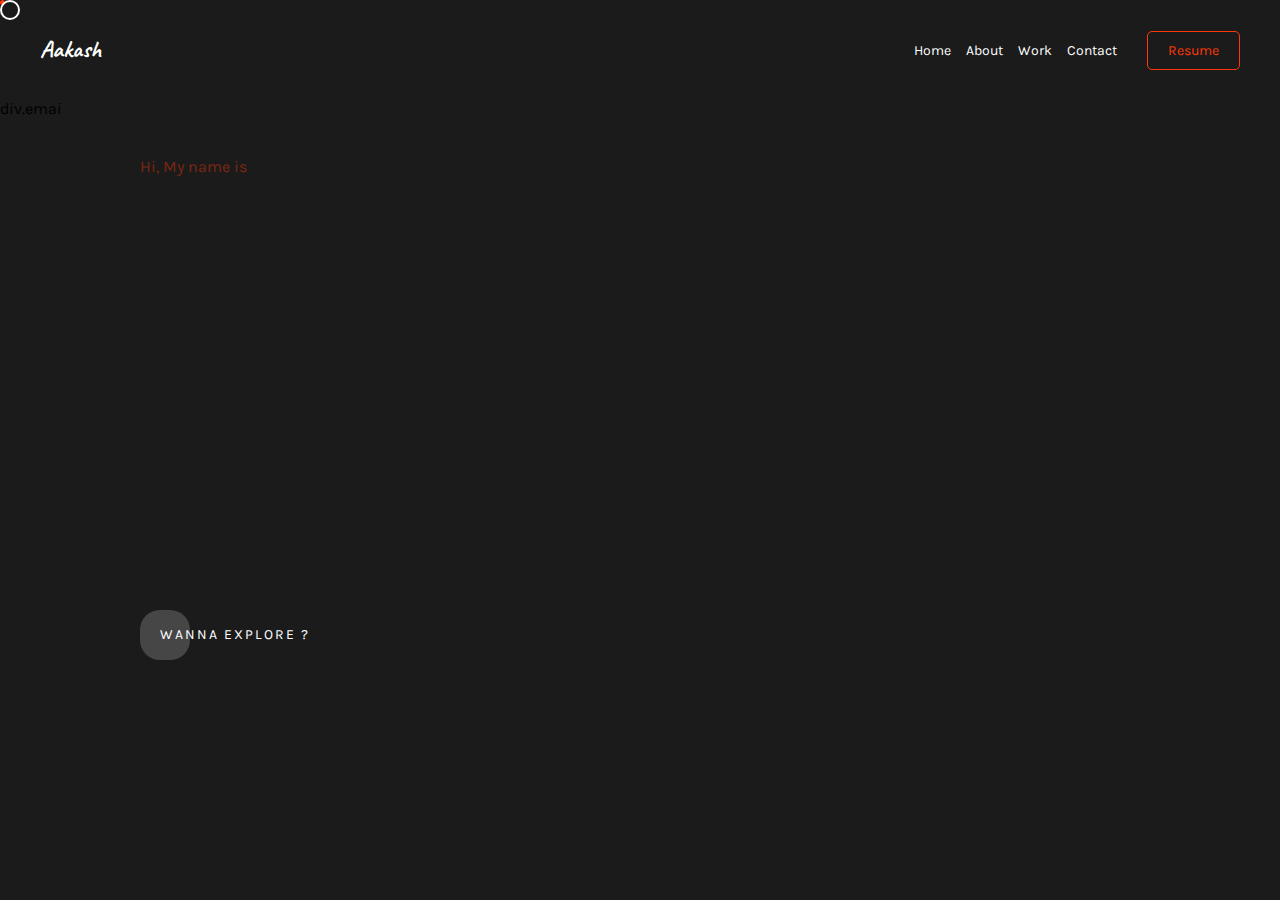
<file: index.html>
<!DOCTYPE html>
<html lang="en">
<head>
    <meta charset="UTF-8">
    <meta http-equiv="X-UA-Compatible" content="IE=edge">
    <meta name="viewport" content="width=device-width, initial-scale=1.0">
    <title>Aakash Thapa</title>
    <script src="https://cdnjs.cloudflare.com/ajax/libs/gsap/3.7.0/gsap.min.js"></script>
    <!-- FontAwesome -->
    <link rel="stylesheet" href="https://cdnjs.cloudflare.com/ajax/libs/font-awesome/5.15.3/css/all.min.css" integrity="sha512-iBBXm8fW90+nuLcSKlbmrPcLa0OT92xO1BIsZ+ywDWZCvqsWgccV3gFoRBv0z+8dLJgyAHIhR35VZc2oM/gI1w==" crossorigin="anonymous" referrerpolicy="no-referrer" />
    <!-- CSS -->
    <link rel="stylesheet" href="./static/css/main.css">
</head>
<body>
    <div class="custom_cursor">
    </div>
    <div class="custom_cursor_two">
        
    </div>

    <nav>
        <div class="nav_logo">
            <h2>Aakash</h2>
        </div>
        <div class="nav_items">
            <ul class="nav_links">
                <li><a href="#">Home</a></li>
                <li><a href="#">About</li>
                <li><a href="#">Work</a></li>
                <li><a href="#">Contact</a></li>
                
            </ul>
            <div class="ext_links">
                <a href="#">Resume</a>
            </div>
        </div>
        <div class="burger_menu">
            <div class="first_item first_item_animate"></div>
            <div class="second_item second_item_animate"></div>
            <div class="third_item"></div>
        </div>

    </nav>
    <!-- Layouts 1 -->
    <div class="social_media_bar">
        <div class="social_media_icons">
            <a href="#"><i class="fab fa-github"></i></a>
            <a href="#"><i class="fab fa-instagram"></i></a>
            <a href="#"><i class="fab fa-facebook-f"></i></a>
            <a href="#"><i class="fab fa-twitter"></i></a>
        </div>
        <div class="bottom_line">

        </div>
    </div>

    div.emai
    <!-- Hero Section -->
    <div class="main_section">
        <div class="main_section_content">
            <div class="main_section_header">
                <p class="main_anime1">Hi, My name is</p>
                
                <h2 class="main_anime1">Aakash Thapa</h2>
            </div>
            <div class="main_section_callback_text">
                <h2 class="main_anime1">A Creative Bold Design <br> To Help you Level Up your <br> Brand + Biz</h2>
            </div>
            <div class="main_section_info">
                <p class = "main_anime1">I am a creative web developer, I can help you with <br> building your design into upstanding website from <br> scratch.</p>
            </div>
            <div class="call_back_btn">
                <a href="#">WANNA EXPLORE ?</a>
            </div>
            
        </div>
    </div>
    <!-- Script -->
    <script src="./static/js/cursor.js"></script>
    <script src="./static/js/nav.js"></script>
    <script src="./static/js/index_event.js"></script>

</body>
</html>
</file>
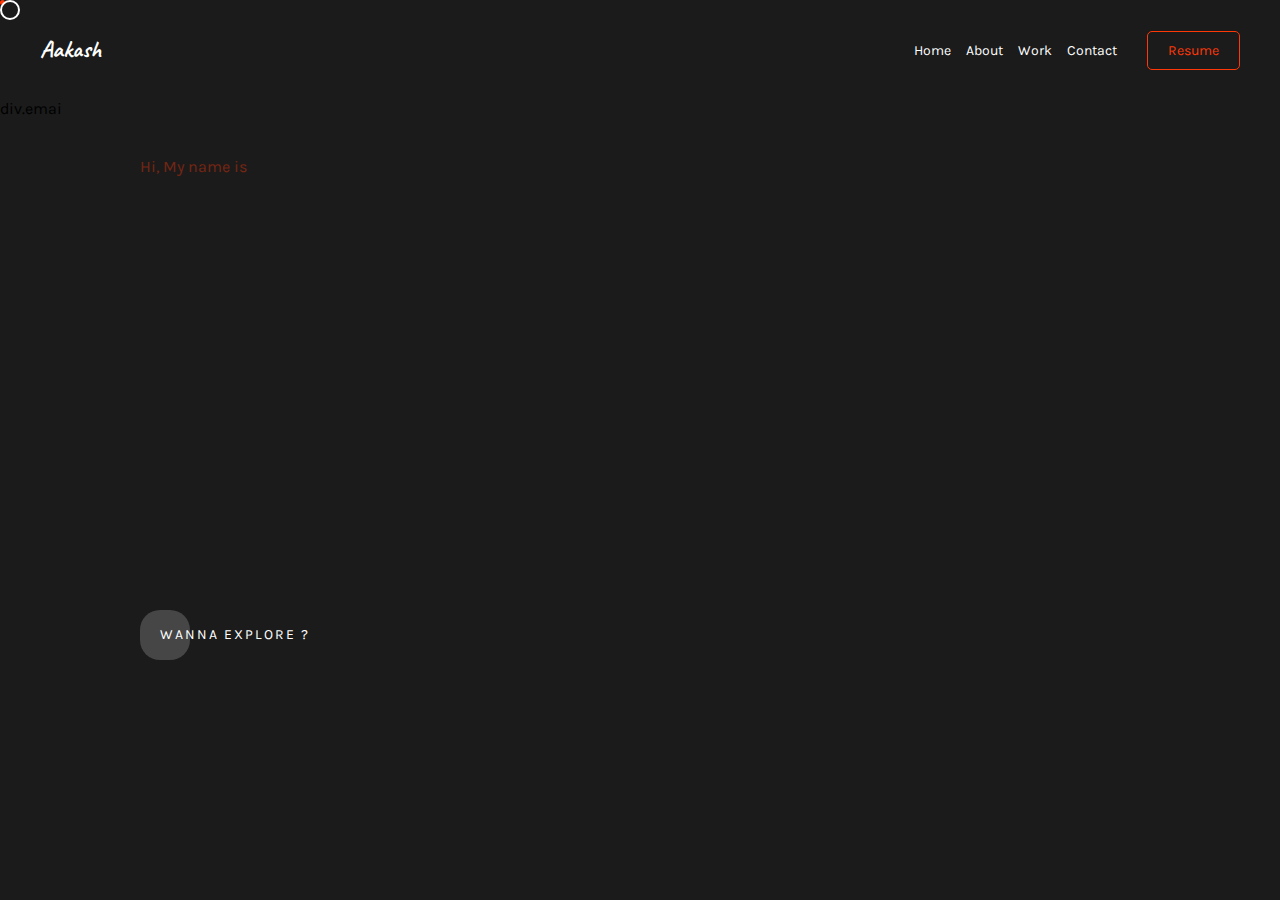
<file: templates/index.html>
<!DOCTYPE html>
<html lang="en">
<head>
    <meta charset="UTF-8">
    <meta http-equiv="X-UA-Compatible" content="IE=edge">
    <meta name="viewport" content="width=device-width, initial-scale=1.0">
    <title>Aakash Thapa</title>
    <script src="https://cdnjs.cloudflare.com/ajax/libs/gsap/3.7.0/gsap.min.js"></script>
    <!-- FontAwesome -->
    <link rel="stylesheet" href="https://cdnjs.cloudflare.com/ajax/libs/font-awesome/5.15.3/css/all.min.css" integrity="sha512-iBBXm8fW90+nuLcSKlbmrPcLa0OT92xO1BIsZ+ywDWZCvqsWgccV3gFoRBv0z+8dLJgyAHIhR35VZc2oM/gI1w==" crossorigin="anonymous" referrerpolicy="no-referrer" />
    <!-- CSS -->
    <link rel="stylesheet" href="../static/css/main.css">
</head>
<body>
    <div class="custom_cursor">
    </div>
    <div class="custom_cursor_two">
        
    </div>

    <nav>
        <div class="nav_logo">
            <h2>Aakash</h2>
        </div>
        <div class="nav_items">
            <ul class="nav_links">
                <li><a href="#">Home</a></li>
                <li><a href="#">About</li>
                <li><a href="#">Work</a></li>
                <li><a href="#">Contact</a></li>
                
            </ul>
            <div class="ext_links">
                <a href="#">Resume</a>
            </div>
        </div>
        <div class="burger_menu">
            <div class="first_item first_item_animate"></div>
            <div class="second_item second_item_animate"></div>
            <div class="third_item"></div>
        </div>

    </nav>
    <!-- Layouts 1 -->
    <div class="social_media_bar">
        <div class="social_media_icons">
            <a href="#"><i class="fab fa-github"></i></a>
            <a href="#"><i class="fab fa-instagram"></i></a>
            <a href="#"><i class="fab fa-facebook-f"></i></a>
            <a href="#"><i class="fab fa-twitter"></i></a>
        </div>
        <div class="bottom_line">

        </div>
    </div>

    div.emai
    <!-- Hero Section -->
    <div class="main_section">
        <div class="main_section_content">
            <div class="main_section_header">
                <p class="main_anime1">Hi, My name is</p>
                
                <h2 class="main_anime1">Aakash Thapa</h2>
            </div>
            <div class="main_section_callback_text">
                <h2 class="main_anime1">A Creative Bold Design <br> To Help you Level Up your <br> Brand + Biz</h2>
            </div>
            <div class="main_section_info">
                <p class = "main_anime1">I am a creative web developer, I can help you with <br> building your design into upstanding website from <br> scratch.</p>
            </div>
            <div class="call_back_btn">
                <a href="#">WANNA EXPLORE ?</a>
            </div>
            
        </div>
    </div>
    <!-- Script -->
    <script src="../static/js/cursor.js"></script>
    <script src="../static/js/nav.js"></script>
    <script src="../static/js/index_event.js"></script>

</body>
</html>
</file>
<file: static/css/main.css>
/*! normalize.css v8.0.1 | MIT License | github.com/necolas/normalize.css */
/* Document
   ========================================================================== */
/**
 * 1. Correct the line height in all browsers.
 * 2. Prevent adjustments of font size after orientation changes in iOS.
 */
@import url("https://fonts.googleapis.com/css2?family=Karla:ital,wght@0,200;0,300;0,400;0,500;0,600;0,700;0,800;1,200;1,300;1,400;1,500;1,600;1,700;1,800&display=swap");
@import url("https://fonts.googleapis.com/css2?family=Caveat:wght@400;500;600;700&family=Karla:ital,wght@0,200;0,300;0,400;0,500;0,600;0,700;0,800;1,200;1,300;1,400;1,500;1,600;1,700;1,800&display=swap");
@import url("https://fonts.googleapis.com/css2?family=Caveat:wght@400;500;600;700&family=Karla:ital,wght@0,200;0,300;0,400;0,500;0,600;0,700;0,800;1,200;1,300;1,400;1,500;1,600;1,700;1,800&family=Poppins:ital,wght@0,100;0,200;0,300;0,400;0,500;0,600;0,700;1,100;1,200;1,300;1,500;1,600&display=swap");
@import url("https://fonts.googleapis.com/css2?family=KoHo:wght@200;300;400;500;600;700&display=swap");
html {
  line-height: 1.15;
  /* 1 */
  -webkit-text-size-adjust: 100%;
  /* 2 */
}

/* Sections
     ========================================================================== */
/**
   * Remove the margin in all browsers.
   */
body {
  margin: 0;
}

/**
   * Render the `main` element consistently in IE.
   */
main {
  display: block;
}

/**
   * Correct the font size and margin on `h1` elements within `section` and
   * `article` contexts in Chrome, Firefox, and Safari.
   */
h1 {
  font-size: 2em;
  margin: 0.67em 0;
}

/* Grouping content
     ========================================================================== */
/**
   * 1. Add the correct box sizing in Firefox.
   * 2. Show the overflow in Edge and IE.
   */
hr {
  box-sizing: content-box;
  /* 1 */
  height: 0;
  /* 1 */
  overflow: visible;
  /* 2 */
}

/**
   * 1. Correct the inheritance and scaling of font size in all browsers.
   * 2. Correct the odd `em` font sizing in all browsers.
   */
pre {
  font-family: monospace, monospace;
  /* 1 */
  font-size: 1em;
  /* 2 */
}

/* Text-level semantics
     ========================================================================== */
/**
   * Remove the gray background on active links in IE 10.
   */
a {
  background-color: transparent;
}

/**
   * 1. Remove the bottom border in Chrome 57-
   * 2. Add the correct text decoration in Chrome, Edge, IE, Opera, and Safari.
   */
abbr[title] {
  border-bottom: none;
  /* 1 */
  text-decoration: underline;
  /* 2 */
  text-decoration: underline dotted;
  /* 2 */
}

/**
   * Add the correct font weight in Chrome, Edge, and Safari.
   */
b,
strong {
  font-weight: bolder;
}

/**
   * 1. Correct the inheritance and scaling of font size in all browsers.
   * 2. Correct the odd `em` font sizing in all browsers.
   */
code,
kbd,
samp {
  font-family: monospace, monospace;
  /* 1 */
  font-size: 1em;
  /* 2 */
}

/**
   * Add the correct font size in all browsers.
   */
small {
  font-size: 80%;
}

/**
   * Prevent `sub` and `sup` elements from affecting the line height in
   * all browsers.
   */
sub,
sup {
  font-size: 75%;
  line-height: 0;
  position: relative;
  vertical-align: baseline;
}

sub {
  bottom: -0.25em;
}

sup {
  top: -0.5em;
}

/* Embedded content
     ========================================================================== */
/**
   * Remove the border on images inside links in IE 10.
   */
img {
  border-style: none;
}

/* Forms
     ========================================================================== */
/**
   * 1. Change the font styles in all browsers.
   * 2. Remove the margin in Firefox and Safari.
   */
button,
input,
optgroup,
select,
textarea {
  font-family: inherit;
  /* 1 */
  font-size: 100%;
  /* 1 */
  line-height: 1.15;
  /* 1 */
  margin: 0;
  /* 2 */
}

/**
   * Show the overflow in IE.
   * 1. Show the overflow in Edge.
   */
button,
input {
  /* 1 */
  overflow: visible;
}

/**
   * Remove the inheritance of text transform in Edge, Firefox, and IE.
   * 1. Remove the inheritance of text transform in Firefox.
   */
button,
select {
  /* 1 */
  text-transform: none;
}

/**
   * Correct the inability to style clickable types in iOS and Safari.
   */
button,
[type="button"],
[type="reset"],
[type="submit"] {
  -webkit-appearance: button;
}

/**
   * Remove the inner border and padding in Firefox.
   */
button::-moz-focus-inner,
[type="button"]::-moz-focus-inner,
[type="reset"]::-moz-focus-inner,
[type="submit"]::-moz-focus-inner {
  border-style: none;
  padding: 0;
}

/**
   * Restore the focus styles unset by the previous rule.
   */
button:-moz-focusring,
[type="button"]:-moz-focusring,
[type="reset"]:-moz-focusring,
[type="submit"]:-moz-focusring {
  outline: 1px dotted ButtonText;
}

/**
   * Correct the padding in Firefox.
   */
fieldset {
  padding: 0.35em 0.75em 0.625em;
}

/**
   * 1. Correct the text wrapping in Edge and IE.
   * 2. Correct the color inheritance from `fieldset` elements in IE.
   * 3. Remove the padding so developers are not caught out when they zero out
   *    `fieldset` elements in all browsers.
   */
legend {
  box-sizing: border-box;
  /* 1 */
  color: inherit;
  /* 2 */
  display: table;
  /* 1 */
  max-width: 100%;
  /* 1 */
  padding: 0;
  /* 3 */
  white-space: normal;
  /* 1 */
}

/**
   * Add the correct vertical alignment in Chrome, Firefox, and Opera.
   */
progress {
  vertical-align: baseline;
}

/**
   * Remove the default vertical scrollbar in IE 10+.
   */
textarea {
  overflow: auto;
}

/**
   * 1. Add the correct box sizing in IE 10.
   * 2. Remove the padding in IE 10.
   */
[type="checkbox"],
[type="radio"] {
  box-sizing: border-box;
  /* 1 */
  padding: 0;
  /* 2 */
}

/**
   * Correct the cursor style of increment and decrement buttons in Chrome.
   */
[type="number"]::-webkit-inner-spin-button,
[type="number"]::-webkit-outer-spin-button {
  height: auto;
}

/**
   * 1. Correct the odd appearance in Chrome and Safari.
   * 2. Correct the outline style in Safari.
   */
[type="search"] {
  -webkit-appearance: textfield;
  /* 1 */
  outline-offset: -2px;
  /* 2 */
}

/**
   * Remove the inner padding in Chrome and Safari on macOS.
   */
[type="search"]::-webkit-search-decoration {
  -webkit-appearance: none;
}

/**
   * 1. Correct the inability to style clickable types in iOS and Safari.
   * 2. Change font properties to `inherit` in Safari.
   */
::-webkit-file-upload-button {
  -webkit-appearance: button;
  /* 1 */
  font: inherit;
  /* 2 */
}

/* Interactive
     ========================================================================== */
/*
   * Add the correct display in Edge, IE 10+, and Firefox.
   */
details {
  display: block;
}

/*
   * Add the correct display in all browsers.
   */
summary {
  display: list-item;
}

/* Misc
     ========================================================================== */
/**
   * Add the correct display in IE 10+.
   */
template {
  display: none;
}

/**
   * Add the correct display in IE 10.
   */
[hidden] {
  display: none;
}

* {
  margin: 0;
  padding: 0;
  cursor: none;
  box-sizing: border-box;
}

h1, h2, h3, h4, h5, h6, p {
  color: #fff;
}

body {
  background-color: #1b1b1b;
  font-family: "karla", sans-serif;
  cursor: none;
}

.container {
  width: 1000px;
  margin: 0 auto;
}

@media only screen and (max-width: 1050px) {
  .container {
    width: 90%;
  }
}

a {
  text-decoration: none;
  font-family: "karla", sans-serif;
  font-size: 14px;
  color: #fff;
}

nav {
  width: 1200px;
  height: 100px;
  margin: 0 auto;
  display: flex;
  justify-content: space-between;
  align-items: center;
  flex-direction: row;
}

nav .nav_logo {
  width: auto;
  height: auto;
}

nav .nav_logo h2 {
  font-family: "caveat", sans-serif;
}

nav .nav_items {
  width: auto;
  height: auto;
  display: flex;
  transition: 0.5s;
}

nav .nav_items .nav_links {
  width: auto;
  height: auto;
  display: flex;
  margin-right: 30px;
}

nav .nav_items .nav_links li {
  position: relative;
  top: -10px;
  list-style: none;
  opacity: 0;
  transition: 0.5s;
  margin-right: 15px;
}

nav .nav_items .nav_links li:last-child {
  margin-right: 0px;
}

nav .nav_items .ext_links a {
  padding: 10px 20px;
  border: 1px solid #ff3808;
  color: #ff3808;
  border-radius: 5px;
}

@media only screen and (max-width: 700px) {
  nav .nav_items {
    position: fixed;
    right: 0;
    top: 0;
    width: 60%;
    height: 100vh;
    background: #000;
    justify-content: space-around;
    align-items: center;
    flex-direction: column;
    transform: translateX(100%);
  }
  nav .nav_items .nav_links {
    flex-direction: column;
  }
  nav .nav_items .nav_links li {
    position: relative;
    transition: 0.5s;
    right: -50px;
    opacity: 0;
    margin-bottom: 20px;
  }
}

nav .burger_menu {
  width: auto;
  height: auto;
  display: none;
  z-index: 1;
}

nav .burger_menu div {
  width: 0px;
  height: 2px;
  background: #fff;
  margin-bottom: 5px;
  transition: 0.5s ease;
}

nav .burger_menu div:first-child {
  width: 0px;
  background: #ff3808;
}

nav .burger_menu div:last-child {
  float: right;
  width: 0px;
  margin-bottom: 0px;
  background: #ff3808;
}

@media only screen and (max-width: 700px) {
  nav .burger_menu {
    display: block;
  }
}

@media only screen and (max-width: 1200px) {
  nav {
    width: 90%;
  }
}

body {
  cursor: none;
}

.custom_cursor {
  position: absolute;
  width: 5px;
  height: 5px;
  border-radius: 50%;
  background-color: #ff3808;
  pointer-events: none;
  z-index: 5;
}

.custom_cursor_two {
  position: absolute;
  width: 20px;
  height: 20px;
  border-radius: 50%;
  border: 2px solid #fff;
  transition: all 0.25s linear;
  pointer-events: none;
  z-index: 5;
}

.social_media_bar {
  opacity: 0;
  position: fixed;
  bottom: 0;
  left: 40px;
  width: 40px;
  height: auto;
  display: flex;
  justify-content: space-between;
  align-items: center;
  flex-direction: column;
}

.social_media_bar .social_media_icons {
  display: flex;
  flex-direction: column;
  justify-content: center;
  align-items: center;
  margin-bottom: 20px;
}

.social_media_bar .social_media_icons a {
  font-size: 20px;
  padding: 5px;
}

.social_media_bar .bottom_line {
  width: 1px;
  height: 100px;
  background: #fff;
}

.main_section {
  width: 1000px;
  height: 575px;
  margin: 0 auto;
  display: flex;
  align-items: center;
}

.main_section .main_section_content {
  width: auto;
  height: auto;
}

.main_section .main_section_content .main_section_header {
  margin-bottom: 10px;
}

.main_section .main_section_content .main_section_header p {
  color: #ff3808;
  font-size: 16px;
  margin-bottom: 10px;
  position: relative;
  top: 10px;
  opacity: 0;
}

.main_section .main_section_content .main_section_header h2 {
  position: relative;
  top: 20px;
  font-size: 50px;
  opacity: 0;
}

.main_section .main_section_content .main_section_callback_text {
  margin-bottom: 30px;
}

.main_section .main_section_content .main_section_callback_text h2 {
  position: relative;
  top: 20px;
  opacity: 0;
  font-size: 60px;
  color: #ffd7d7;
  font-weight: bold;
}

.main_section .main_section_content .main_section_info {
  margin-bottom: 30px;
}

.main_section .main_section_content .main_section_info p {
  z-index: -1;
  padding: 10px;
  font-size: 16px;
  line-height: 25px;
  color: #e0e0e0;
  position: relative;
  top: 10px;
  opacity: 0;
}

.main_section .main_section_content .call_back_btn {
  position: relative;
  width: 200px;
  height: 50px;
  display: flex;
  align-items: center;
}

.main_section .main_section_content .call_back_btn a {
  position: relative;
  font-size: 14px;
  letter-spacing: 2px;
  margin: 5px 20px;
}

.main_section .main_section_content .call_back_btn::before {
  content: '';
  position: absolute;
  width: 50px;
  height: 100%;
  background: #fff;
  border-radius: 20px;
  z-index: -1;
  transition: 0.5s ease;
  background: rgba(139, 139, 139, 0.39);
}

.main_section .main_section_content .call_back_btn:hover::before {
  width: 100%;
}
/*# sourceMappingURL=main.css.map */
</file>
